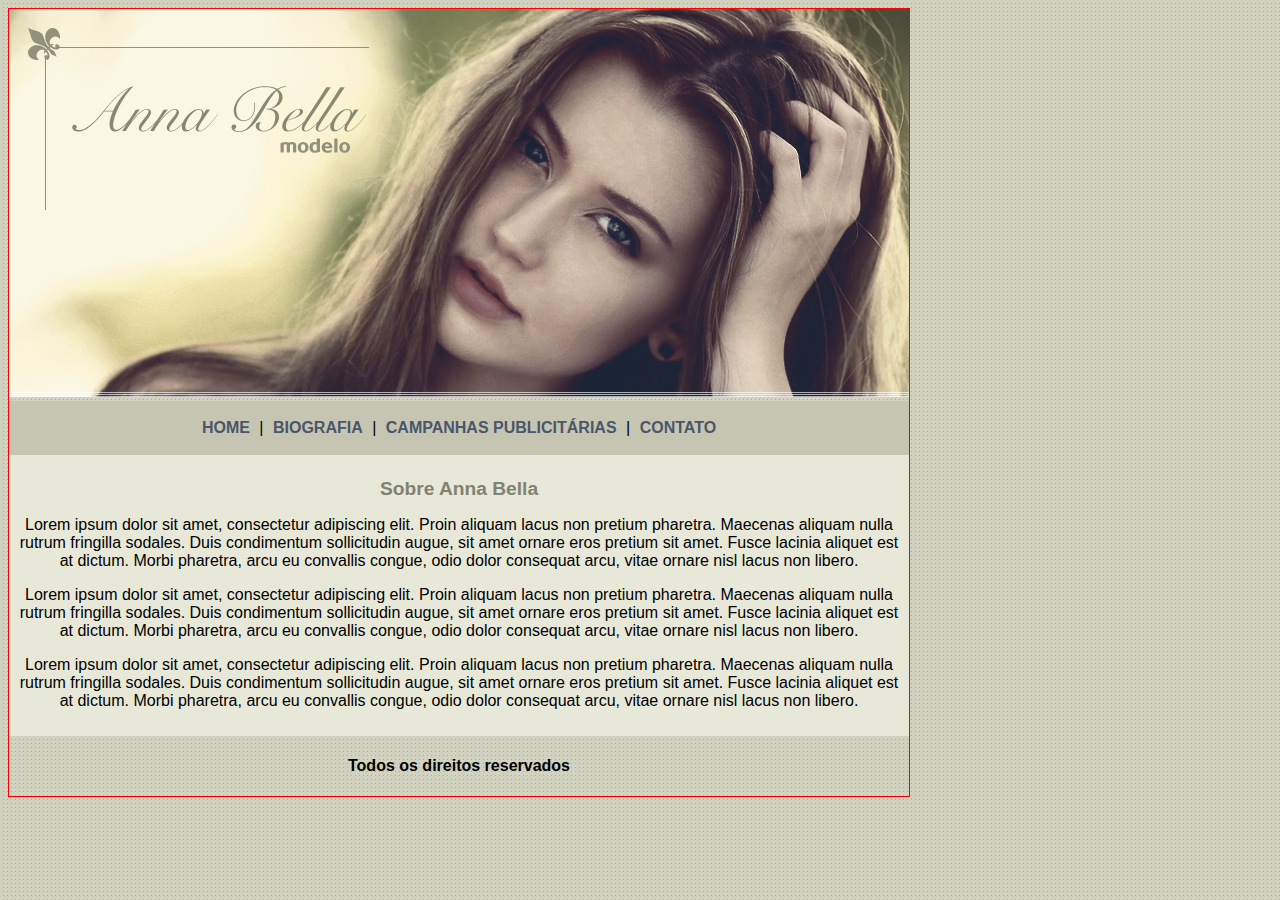
<file: projeto2/index.html>
<!DOCTYPE html>
<html>
<head>
	<title>Anna Bella Oficial</title>
	<meta charset="utf-8">
	<link rel="stylesheet" type="text/css" href="css/estilo.css">
</head>
<body >
	<div id="principal" ><!-- div principal -->
		<img src="imagens/capa.png">
		<div id="menu">
				<a href="index.html">HOME</a> | 
				<a href="biografia.html">BIOGRAFIA</a> | 
				<a href="campanhas-publicitarias.html">CAMPANHAS PUBLICITÁRIAS</a> | 
				<a href="contato.html">CONTATO</a> 
		</div>
		<div id="conteudo">
			<h1>Sobre Anna Bella</h1>

			<p>
				Lorem ipsum dolor sit amet, consectetur adipiscing elit. Proin aliquam lacus non pretium pharetra. Maecenas aliquam nulla rutrum fringilla sodales. Duis condimentum sollicitudin augue, sit amet ornare eros pretium sit amet. Fusce lacinia aliquet est at dictum. Morbi pharetra, arcu eu convallis congue, odio dolor consequat arcu, vitae ornare nisl lacus non libero.
			</p>

			<p>
					Lorem ipsum dolor sit amet, consectetur adipiscing elit. Proin aliquam lacus non pretium pharetra. Maecenas aliquam nulla rutrum fringilla sodales. Duis condimentum sollicitudin augue, sit amet ornare eros pretium sit amet. Fusce lacinia aliquet est at dictum. Morbi pharetra, arcu eu convallis congue, odio dolor consequat arcu, vitae ornare nisl lacus non libero.
				</p>

				<p>
					Lorem ipsum dolor sit amet, consectetur adipiscing elit. Proin aliquam lacus non pretium pharetra. Maecenas aliquam nulla rutrum fringilla sodales. Duis condimentum sollicitudin augue, sit amet ornare eros pretium sit amet. Fusce lacinia aliquet est at dictum. Morbi pharetra, arcu eu convallis congue, odio dolor consequat arcu, vitae ornare nisl lacus non libero.
				</p>

		</div>
		
		<div id="rodape">
		<h4>Todos os direitos reservados</h4>
	</div>
	</div><!-- div principal -->
	

</body>
</html>
</file>
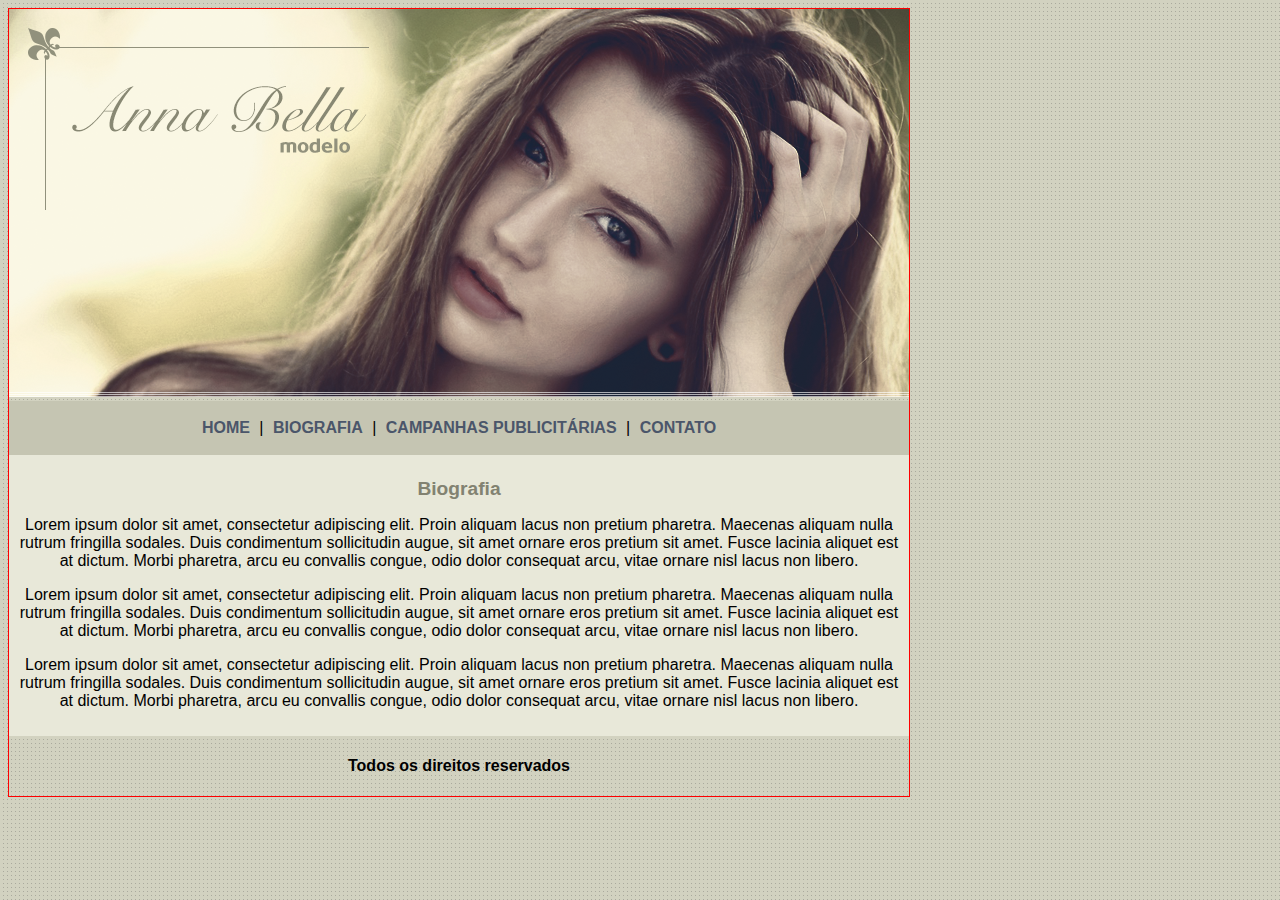
<file: projeto2/biografia.html>
<!DOCTYPE html>
<html>
<head>
	<title>Anna Bella - Biografia</title>
	<meta charset="utf-8">
	<link rel="stylesheet" type="text/css" href="css/estilo.css">
</head>
<body>
	<div id="principal"><!-- principal -->
		<img src="imagens/capa.png">
		<div id="menu">
			<a href="index.html">HOME</a> | 
				<a href="biografia.html">BIOGRAFIA</a> | 
				<a href="campanhas-publicitarias.html">CAMPANHAS PUBLICITÁRIAS</a> | 
				<a href="contato.html">CONTATO</a> 
		</div>
		<div id="conteudo"><!-- inicio conteudo -->
			<h1>Biografia</h1>
			<p>
					Lorem ipsum dolor sit amet, consectetur adipiscing elit. Proin aliquam lacus non pretium pharetra. Maecenas aliquam nulla rutrum fringilla sodales. Duis condimentum sollicitudin augue, sit amet ornare eros pretium sit amet. Fusce lacinia aliquet est at dictum. Morbi pharetra, arcu eu convallis congue, odio dolor consequat arcu, vitae ornare nisl lacus non libero.
				</p>

				<p>
					Lorem ipsum dolor sit amet, consectetur adipiscing elit. Proin aliquam lacus non pretium pharetra. Maecenas aliquam nulla rutrum fringilla sodales. Duis condimentum sollicitudin augue, sit amet ornare eros pretium sit amet. Fusce lacinia aliquet est at dictum. Morbi pharetra, arcu eu convallis congue, odio dolor consequat arcu, vitae ornare nisl lacus non libero.
				</p>

				<p>
					Lorem ipsum dolor sit amet, consectetur adipiscing elit. Proin aliquam lacus non pretium pharetra. Maecenas aliquam nulla rutrum fringilla sodales. Duis condimentum sollicitudin augue, sit amet ornare eros pretium sit amet. Fusce lacinia aliquet est at dictum. Morbi pharetra, arcu eu convallis congue, odio dolor consequat arcu, vitae ornare nisl lacus non libero.
				</p>

		</div><!-- inicio conteudo -->
		<div id="rodape">
			<h4>Todos os direitos reservados</h4>
		</div>
	</div><!-- principal -->

</body>
</html>
</file>
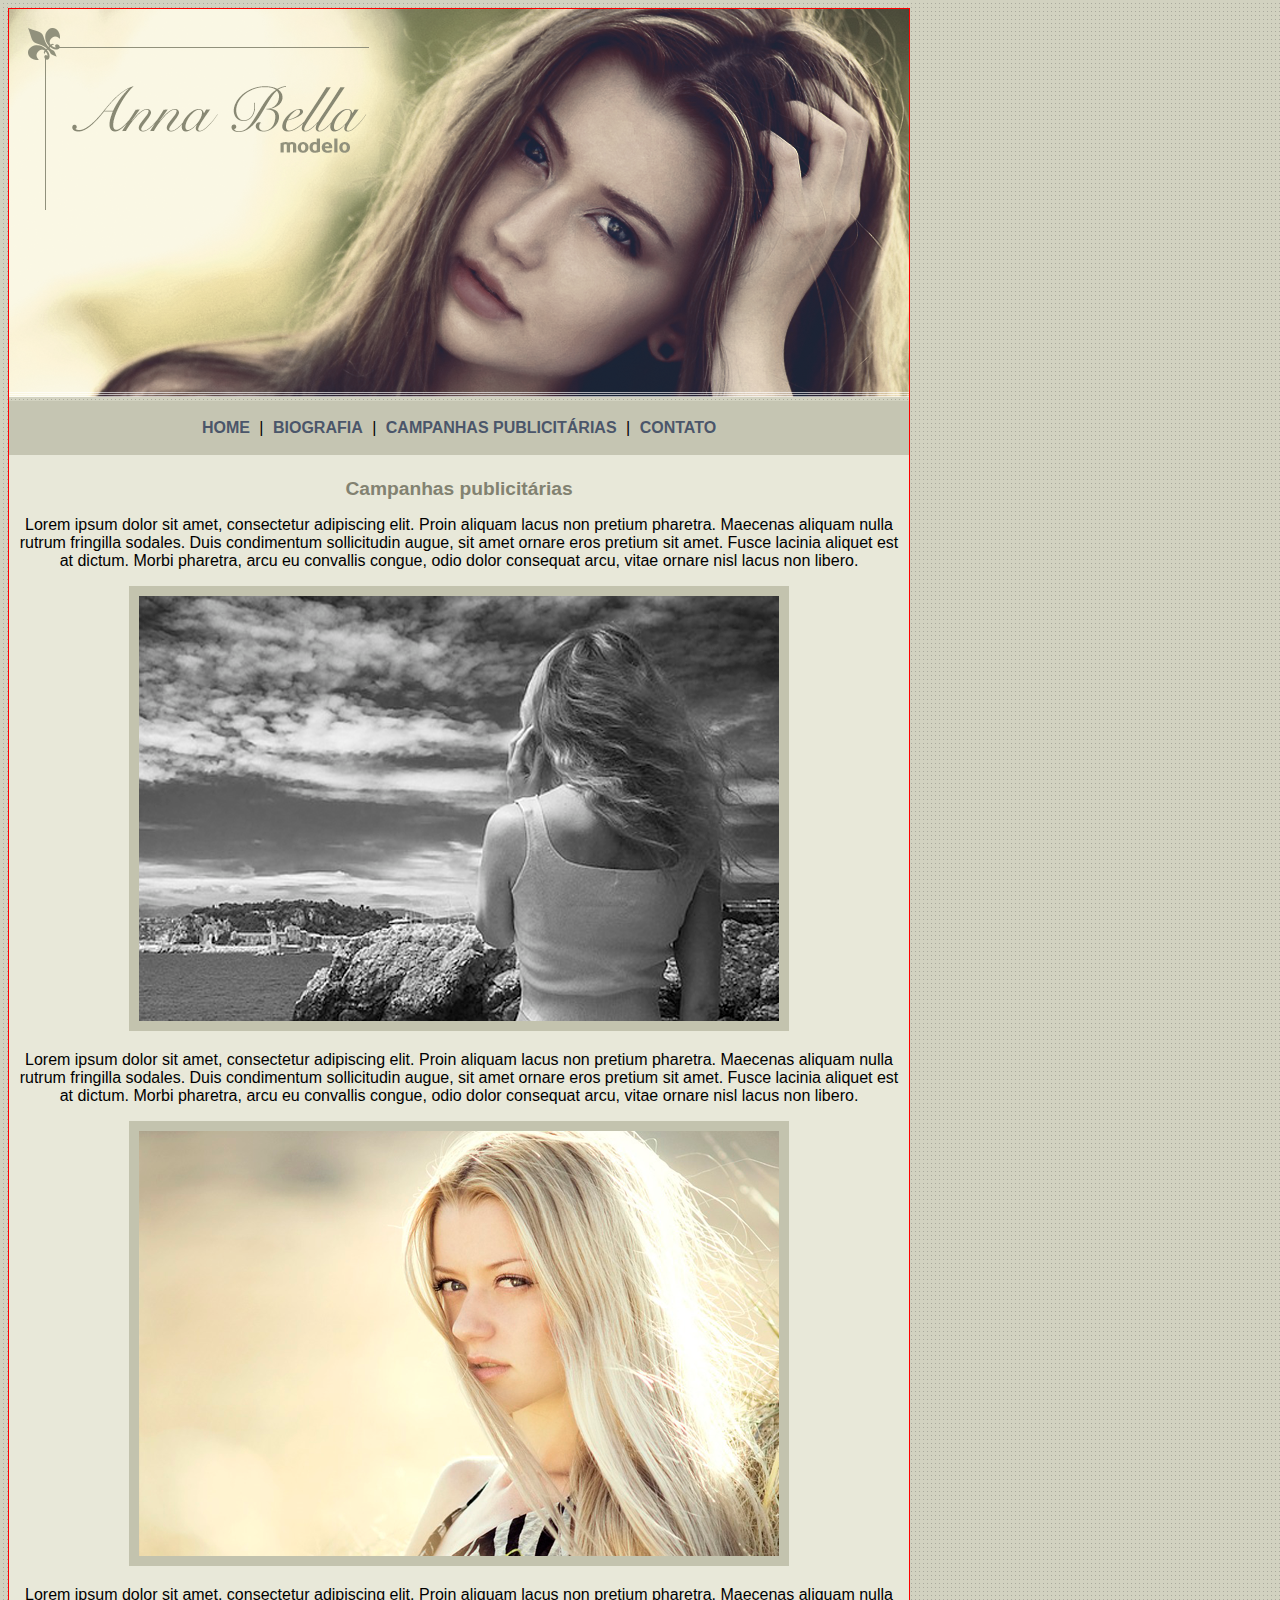
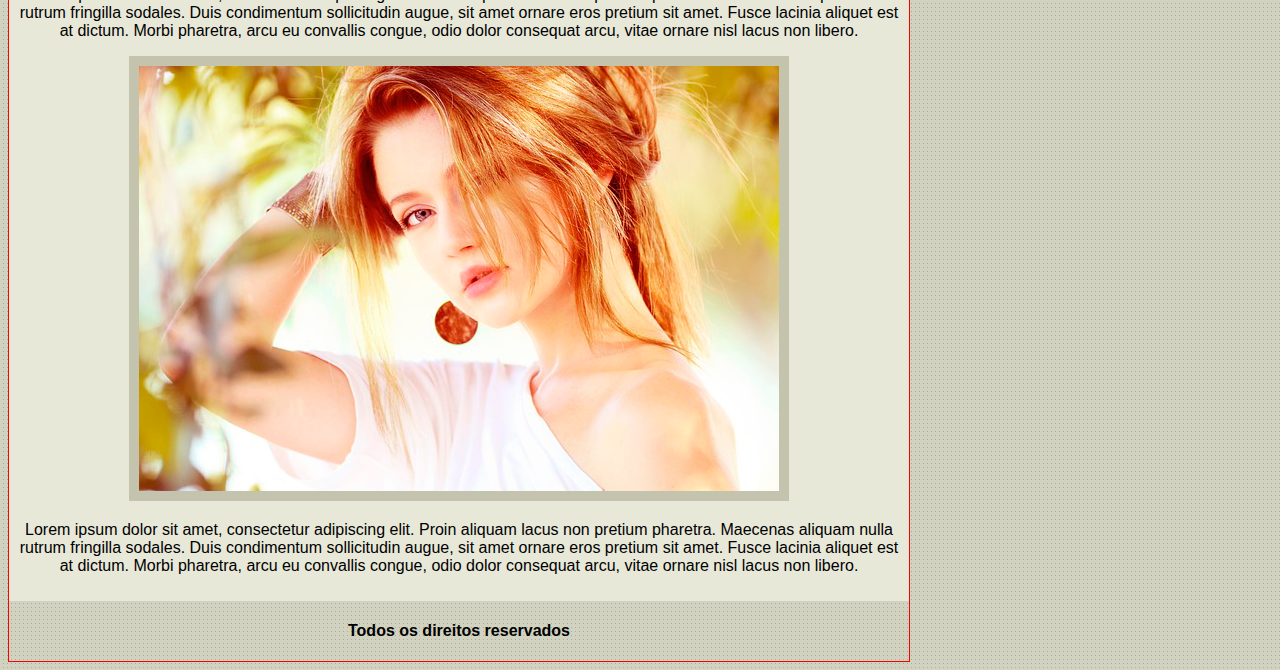
<file: projeto2/campanhas-publicitarias.html>
<!DOCTYPE html>
<html>
<head>
	<title>Anna Bella - Campanhas publicitárias</title>
	<meta charset="utf-8">
	<link rel="stylesheet" type="text/css" href="css/estilo.css">
</head>
<body>
	<div id="principal"><!-- principal -->
		<img src="imagens/capa.png">
		<div id="menu"><!-- menu -->
				<a href="index.html">HOME</a> | 
				<a href="biografia.html">BIOGRAFIA</a> | 
				<a href="campanhas-publicitarias.html">CAMPANHAS PUBLICITÁRIAS</a> | 
				<a href="contato.html">CONTATO</a> 
		</div><!-- menu -->
		<div id="conteudo"><!-- conteudo -->
			<h1>Campanhas publicitárias</h1>
			<p>
					Lorem ipsum dolor sit amet, consectetur adipiscing elit. Proin aliquam lacus non pretium pharetra. Maecenas aliquam nulla rutrum fringilla sodales. Duis condimentum sollicitudin augue, sit amet ornare eros pretium sit amet. Fusce lacinia aliquet est at dictum. Morbi pharetra, arcu eu convallis congue, odio dolor consequat arcu, vitae ornare nisl lacus non libero.
				</p>

				<img src="imagens/foto1.png" class="img-campanha">

				<p>
					Lorem ipsum dolor sit amet, consectetur adipiscing elit. Proin aliquam lacus non pretium pharetra. Maecenas aliquam nulla rutrum fringilla sodales. Duis condimentum sollicitudin augue, sit amet ornare eros pretium sit amet. Fusce lacinia aliquet est at dictum. Morbi pharetra, arcu eu convallis congue, odio dolor consequat arcu, vitae ornare nisl lacus non libero.
				</p>

				<img src="imagens/foto2.png" class="img-campanha">

				<p>
					Lorem ipsum dolor sit amet, consectetur adipiscing elit. Proin aliquam lacus non pretium pharetra. Maecenas aliquam nulla rutrum fringilla sodales. Duis condimentum sollicitudin augue, sit amet ornare eros pretium sit amet. Fusce lacinia aliquet est at dictum. Morbi pharetra, arcu eu convallis congue, odio dolor consequat arcu, vitae ornare nisl lacus non libero.
				</p>

				<img src="imagens/foto3.png" class="img-campanha">

				<p>
					Lorem ipsum dolor sit amet, consectetur adipiscing elit. Proin aliquam lacus non pretium pharetra. Maecenas aliquam nulla rutrum fringilla sodales. Duis condimentum sollicitudin augue, sit amet ornare eros pretium sit amet. Fusce lacinia aliquet est at dictum. Morbi pharetra, arcu eu convallis congue, odio dolor consequat arcu, vitae ornare nisl lacus non libero.
				</p>
		</div><!-- conteudo -->
		<div id="rodape"><!-- rodape -->
			<h4>Todos os direitos reservados</h4>
		</div><!-- rodape -->
	</div><!-- principal -->

</body>
</html>
</file>
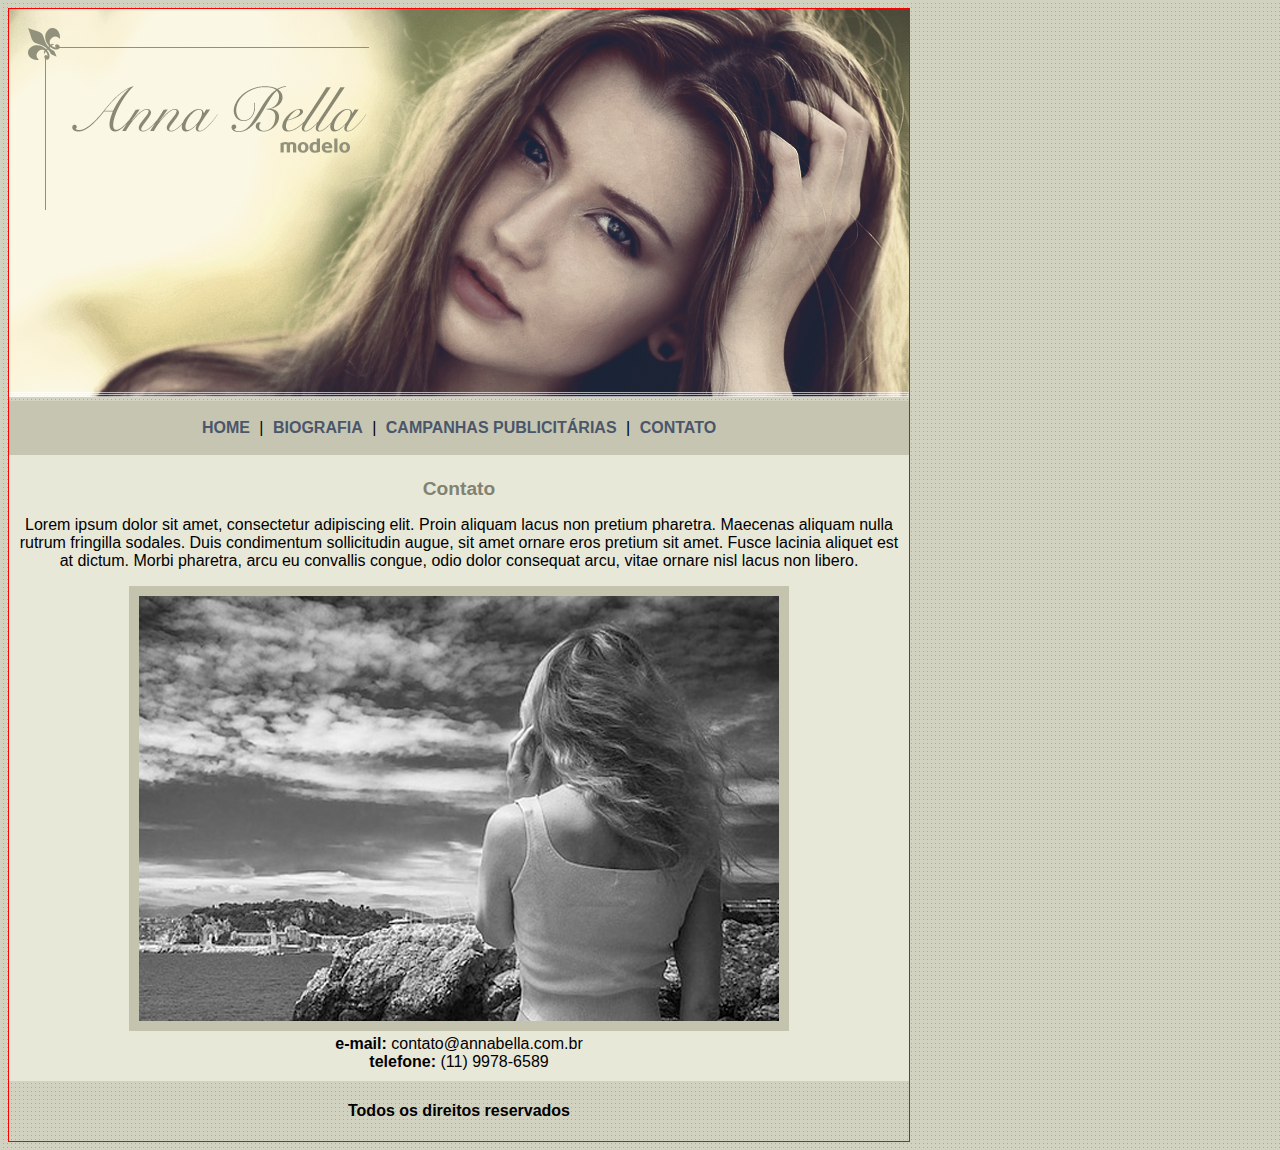
<file: projeto2/contato.html>
<!DOCTYPE html>
<html>
<head>
	<title>Anna Bella - Contato</title>
	<meta charset="utf-8">
	<link rel="stylesheet" type="text/css" href="css/estilo.css">
</head>
<body>
	<div id="principal">
		<img src="imagens/capa.png">
	
	<div id="menu">
				<a href="index.html">HOME</a> | 
				<a href="biografia.html">BIOGRAFIA</a> | 
				<a href="campanhas-publicitarias.html">CAMPANHAS PUBLICITÁRIAS</a> | 
				<a href="contato.html">CONTATO</a> 
	</div>
	<div id="conteudo">
		<h1>Contato</h1>
		<p>Lorem ipsum dolor sit amet, consectetur adipiscing elit. Proin aliquam lacus non pretium pharetra. Maecenas aliquam nulla rutrum fringilla sodales. Duis condimentum sollicitudin augue, sit amet ornare eros pretium sit amet. Fusce lacinia aliquet est at dictum. Morbi pharetra, arcu eu convallis congue, odio dolor consequat arcu, vitae ornare nisl lacus non libero.</p>

		<img src="imagens/foto1.png" class="img-campanha">

		<div>
					<strong>e-mail:</strong> contato@annabella.com.br <br>
					<strong>telefone:</strong>  (11) 9978-6589 
		</div>
	</div>
	<div id="rodape">
		<h4>Todos os direitos reservados</h4>
	</div>
</div>
</body>
</html>
</file>
<file: projeto2/css/estilo.css>
body{
	background: url(../imagens/fundo.png);
	font: 16px Arial, Helvetica, sans-serif
}
#principal{
	text-align: center;
	border: 1px solid red;
	width: 900px;
}
#menu{
	text-align: center;
	background: #c5c5b2;
	padding: 18px;
}
a{
	color: #4b566a;
	text-decoration: none;
	font-weight: bold;
	padding: 5px;
}
#conteudo{
	background: #e8e8d9;
	padding: 10px;
}
#rodape{
	text-align: center;
}
h1{
	color: #828271;
	font-size: 1.2em;
}
.img-campanha{
	border: 10px solid #c3c3ae;
	font-size:  1.2em;
}
</file>
